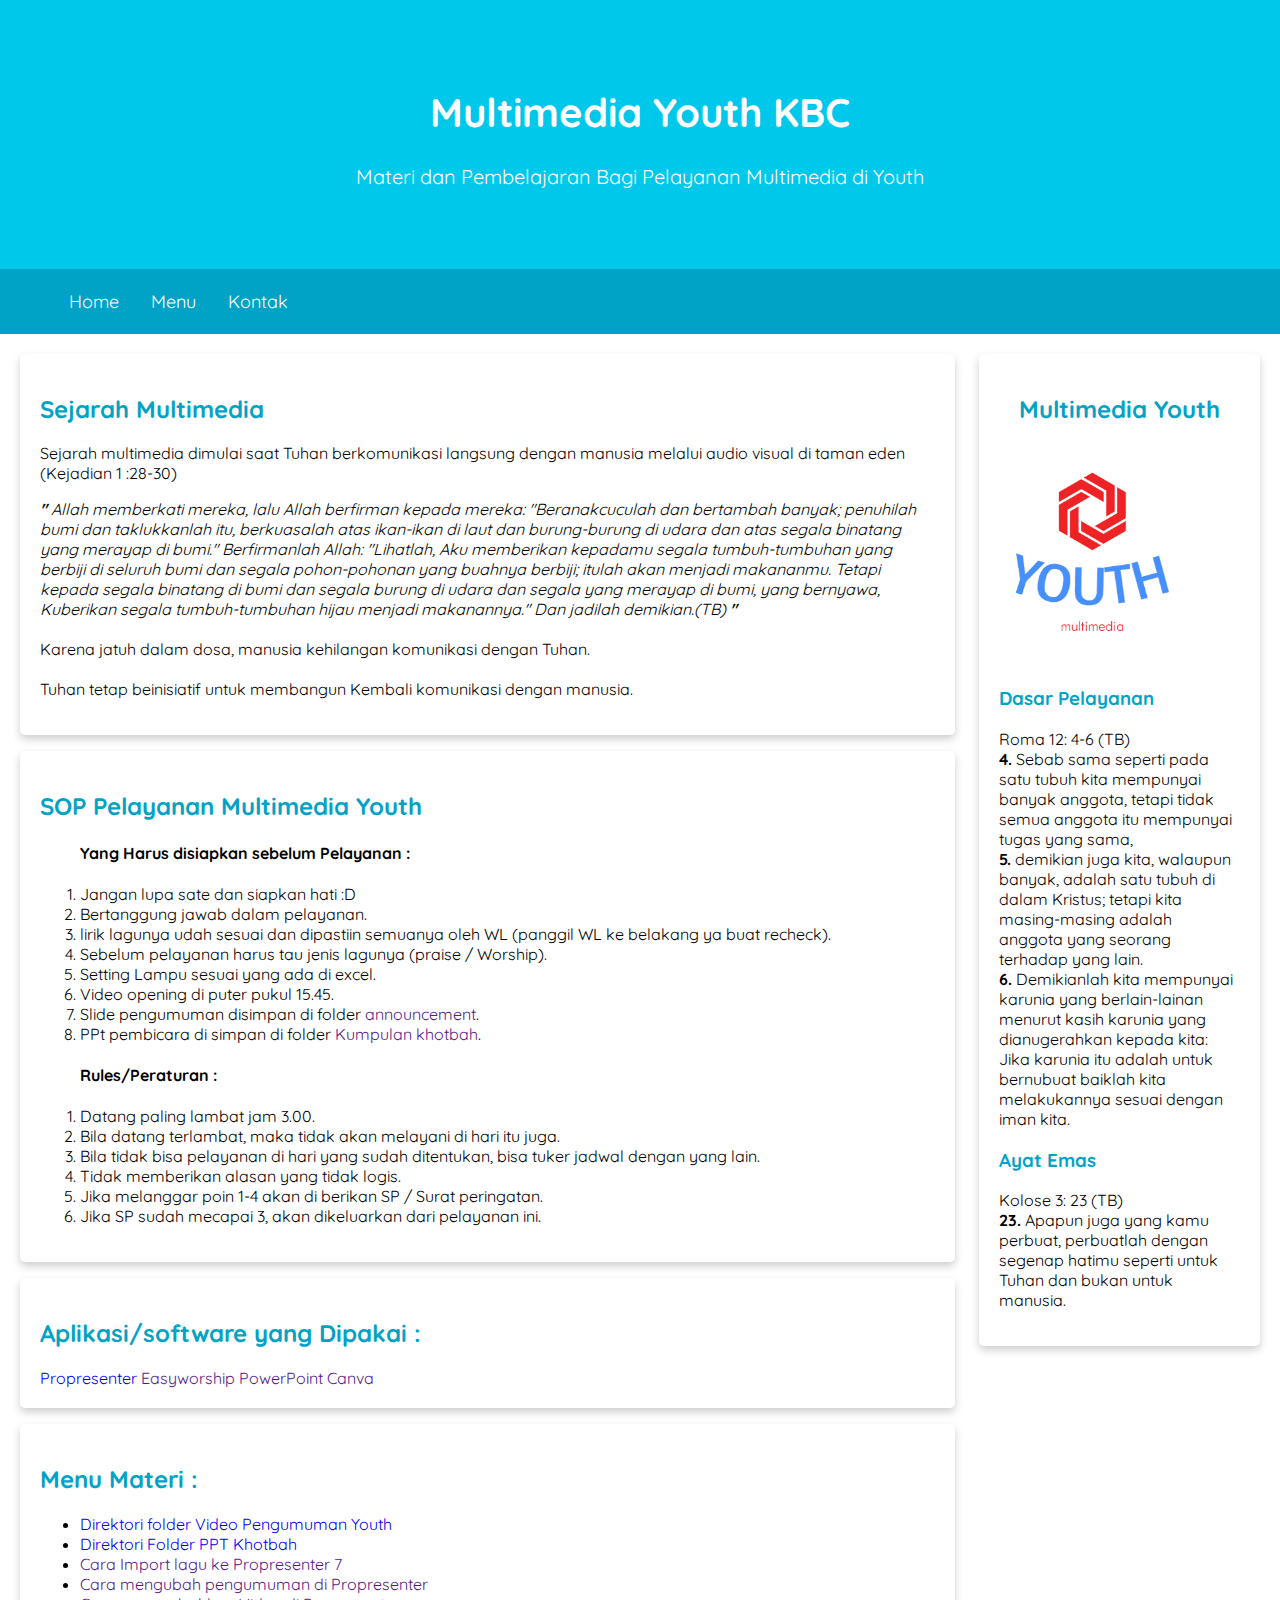
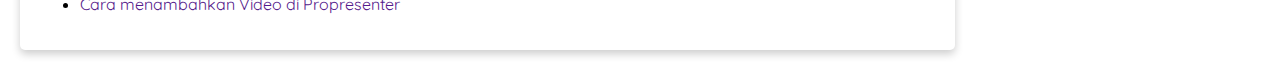
<file: index.html>
<!DOCTYPE html>
<html lang="en">
<head>
    <meta charset="UTF-8">
    <meta name="viewport" content="width=device-width, initial-scale=1.0">
    <title>Multimedia Youth KBC</title>
    <!-- My Style css -->
    <link rel="stylesheet" href="assets/css/style.css">

    <!-- Font Google -->
    <link rel="preconnect" href="https://fonts.googleapis.com">
    <link rel="preconnect" href="https://fonts.gstatic.com" crossorigin>
    <link href="https://fonts.googleapis.com/css2?family=Quicksand:wght@400;700&display=swap" rel="stylesheet">
    <link href="https://cdn.jsdelivr.net/npm/bootstrap@5.3.2/dist/css/bootstrap.min.css" rel="stylesheet" integrity="sha384-T3c6CoIi6uLrA9TneNEoa7RxnatzjcDSCmG1MXxSR1GAsXEV/Dwwykc2MPK8M2HN" crossorigin="anonymous">
</head>
<body>
    <header>
        <div class="jumbotron">
            <h1>Multimedia Youth KBC</h1>
            <p>Materi dan Pembelajaran Bagi Pelayanan Multimedia di Youth</p>
        </div>

        <nav>
            <ul class="mt-3">
                <li><a href="index.html">Home</a></li>
                <li><a href="#">Menu</a></li>
                <li><a href="contact.html">Kontak</a></li>
            </ul>
        </nav>
    </header>

    <main>
        <!-- konten utama -->
        <div id="content">
            <article id="sejarah" class="card">
                <h2>Sejarah Multimedia</h2>
                <div class="row-1">
                    <p>Sejarah multimedia dimulai saat Tuhan berkomunikasi langsung dengan manusia melalui audio visual di taman eden (Kejadian 1 :28-30) <br>
                        <div class="kutipan">
                            Allah memberkati mereka, lalu Allah berfirman kepada mereka: "Beranakcuculah dan bertambah banyak; penuhilah bumi dan taklukkanlah itu, berkuasalah atas ikan-ikan di laut dan burung-burung di udara dan atas segala binatang yang merayap di bumi." Berfirmanlah Allah: "Lihatlah, Aku memberikan kepadamu segala tumbuh-tumbuhan yang berbiji di seluruh bumi dan segala pohon-pohonan yang buahnya berbiji; itulah akan menjadi makananmu. Tetapi kepada segala binatang di bumi dan segala burung di udara dan segala yang merayap di bumi, yang bernyawa, Kuberikan segala tumbuh-tumbuhan hijau menjadi makanannya." Dan jadilah demikian.(TB)
                        </div>                        
                    <br> Karena jatuh dalam dosa, manusia kehilangan komunikasi dengan Tuhan. <br><br> Tuhan tetap beinisiatif untuk membangun Kembali komunikasi dengan manusia. </p>
                </div>
                <div class="row-2">
                    
                </div>
            </article>

            <article id="sop" class="card">
                <h2>SOP Pelayanan Multimedia Youth</h2>
                <ol class="mt-3">
                    <h4>Yang Harus disiapkan sebelum Pelayanan :</h4>
                    <li>Jangan lupa sate dan siapkan hati :D</li>
                    <li>Bertanggung jawab dalam pelayanan.</li>
                    <li>lirik lagunya udah sesuai dan dipastiin semuanya oleh WL (panggil WL ke belakang ya buat recheck).</li>
                    <li>Sebelum pelayanan harus tau jenis lagunya (praise / Worship).</li>
                    <li>Setting Lampu sesuai yang ada di excel.</li>
                    <li>Video opening di puter pukul 15.45.</li>
                    <li>Slide pengumuman disimpan di folder <a href="">announcement</a>.</li>
                    <li>PPt pembicara di simpan di folder <a href="">Kumpulan khotbah</a>.</li>
                </ol>
                <ol class="mt-3">
                    <h4>Rules/Peraturan :</h4>
                    <li>Datang paling lambat jam 3.00.</li>
                    <li>Bila datang terlambat, maka tidak akan melayani di hari itu juga.</li>
                    <li>Bila tidak bisa pelayanan di hari yang sudah ditentukan, bisa tuker jadwal dengan yang lain.</li>
                    <li>Tidak memberikan alasan yang tidak logis.</li>
                    <li>Jika melanggar poin 1-4 akan di berikan SP / Surat peringatan.</li>
                    <li>Jika SP sudah mecapai 3, akan dikeluarkan dari pelayanan ini.</li>
                </ol>
            </article>

            <article id="software" class="card">
                <div class="list-group">
                    <h2>Aplikasi/software yang Dipakai :</h2>
                    <a href="software/propresenter.html" class="list-group-item list-group-item-action">Propresenter</a>
                    <a href="" class="list-group-item list-group-item-action">Easyworship</a>
                    <a href="" class="list-group-item list-group-item-action">PowerPoint</a>
                    <a href="" class="list-group-item list-group-item-action">Canva</a>
                </div>
            </article>

            <article id="menu" class="card">
                <h2>Menu Materi :</h2>
                <ul>
                    <li><a href="page/directori.html">Direktori folder Video Pengumuman Youth</a></li>
                    <li><a href="page/PPTKhotbah.html">Direktori Folder PPT Khotbah</a></li>
                    <li><a href="">Cara Import lagu ke Propresenter 7</a></li>
                    <li><a href="">Cara mengubah pengumuman di Propresenter</a></li>
                    <li><a href="">Cara menambahkan Video di Propresenter</a></li>
                </ul>
            </article>
        </div>

        <!-- Konten samping -->
        <aside>
            <article class="Profile card">
                <header>
                    <h2 style="text-align: center;">Multimedia Youth</h2>
                    <img src="assets/image/Logo.png" alt="" style="margin: 0 auto;">
                    <h3>Dasar Pelayanan</h3>
                    <p>Roma 12: 4-6 (TB) <br>
                    <b>4. </b>Sebab sama seperti pada satu tubuh kita mempunyai banyak anggota, tetapi tidak semua anggota itu mempunyai tugas yang sama,<br> <b>5. </b>demikian juga kita, walaupun banyak, adalah satu tubuh di dalam Kristus; tetapi kita masing-masing adalah anggota yang seorang terhadap yang lain. <br> <b>6. </b>Demikianlah kita mempunyai karunia yang berlain-lainan menurut kasih karunia yang dianugerahkan kepada kita: Jika karunia itu adalah untuk bernubuat baiklah kita melakukannya sesuai dengan iman kita.</p>
                </header>
                
                <h3>Ayat Emas</h3>
                <p>Kolose 3: 23 (TB) <br>
                <b>23. </b>Apapun juga yang kamu perbuat, perbuatlah dengan segenap hatimu seperti untuk Tuhan dan bukan untuk manusia.</p>
            </article>
        </aside>
    </main>

    <footer>

    </footer>
    <script src="https://cdn.jsdelivr.net/npm/bootstrap@5.3.2/dist/js/bootstrap.bundle.min.js" integrity="sha384-C6RzsynM9kWDrMNeT87bh95OGNyZPhcTNXj1NW7RuBCsyN/o0jlpcV8Qyq46cDfL" crossorigin="anonymous"></script>
</body>
</html>
</file>
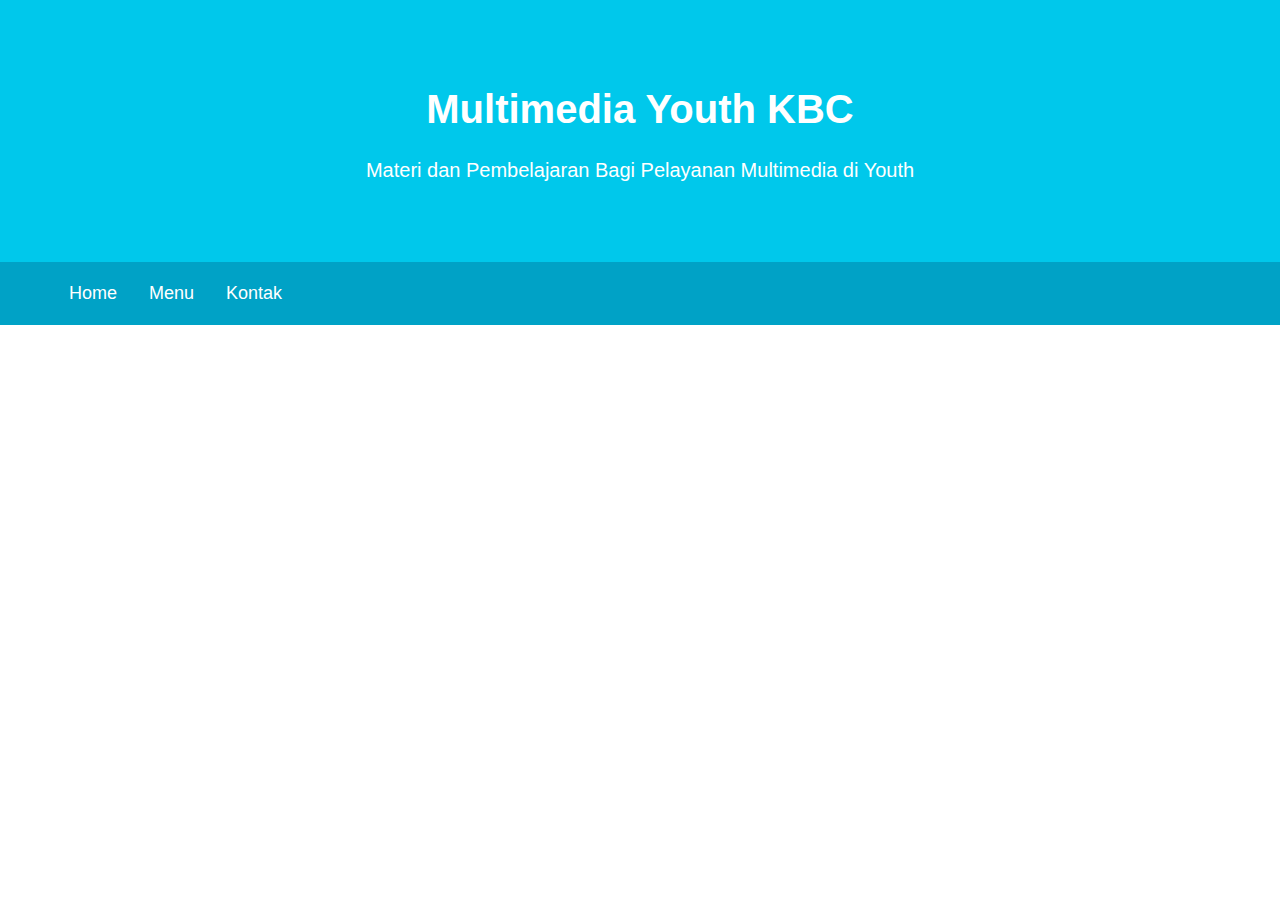
<file: contact.html>
<!DOCTYPE html>
<html lang="en">
<head>
    <meta charset="UTF-8">
    <meta name="viewport" content="width=device-width, initial-scale=1.0">
    <title>Kontak - multimedia Youth</title>
    <link rel="stylesheet" href="assets/css/style.css">
    <link href="https://cdn.jsdelivr.net/npm/bootstrap@5.3.2/dist/css/bootstrap.min.css" rel="stylesheet" integrity="sha384-T3c6CoIi6uLrA9TneNEoa7RxnatzjcDSCmG1MXxSR1GAsXEV/Dwwykc2MPK8M2HN" crossorigin="anonymous">
</head>
<body>
    <header>
        <div class="jumbotron">
            <h1>Multimedia Youth KBC</h1>
            <p>Materi dan Pembelajaran Bagi Pelayanan Multimedia di Youth</p>
        </div>

        <nav>
            <ul class="mt-3">
                <li><a href="index.html">Home</a></li>
                <li><a href="#">Menu</a></li>
                <li><a href="contact.html">Kontak</a></li>
            </ul>
        </nav>
    </header>

    <main>

    </main>
    <script src="https://cdn.jsdelivr.net/npm/bootstrap@5.3.2/dist/js/bootstrap.bundle.min.js" integrity="sha384-C6RzsynM9kWDrMNeT87bh95OGNyZPhcTNXj1NW7RuBCsyN/o0jlpcV8Qyq46cDfL" crossorigin="anonymous"></script>
</body>
</html>
</file>
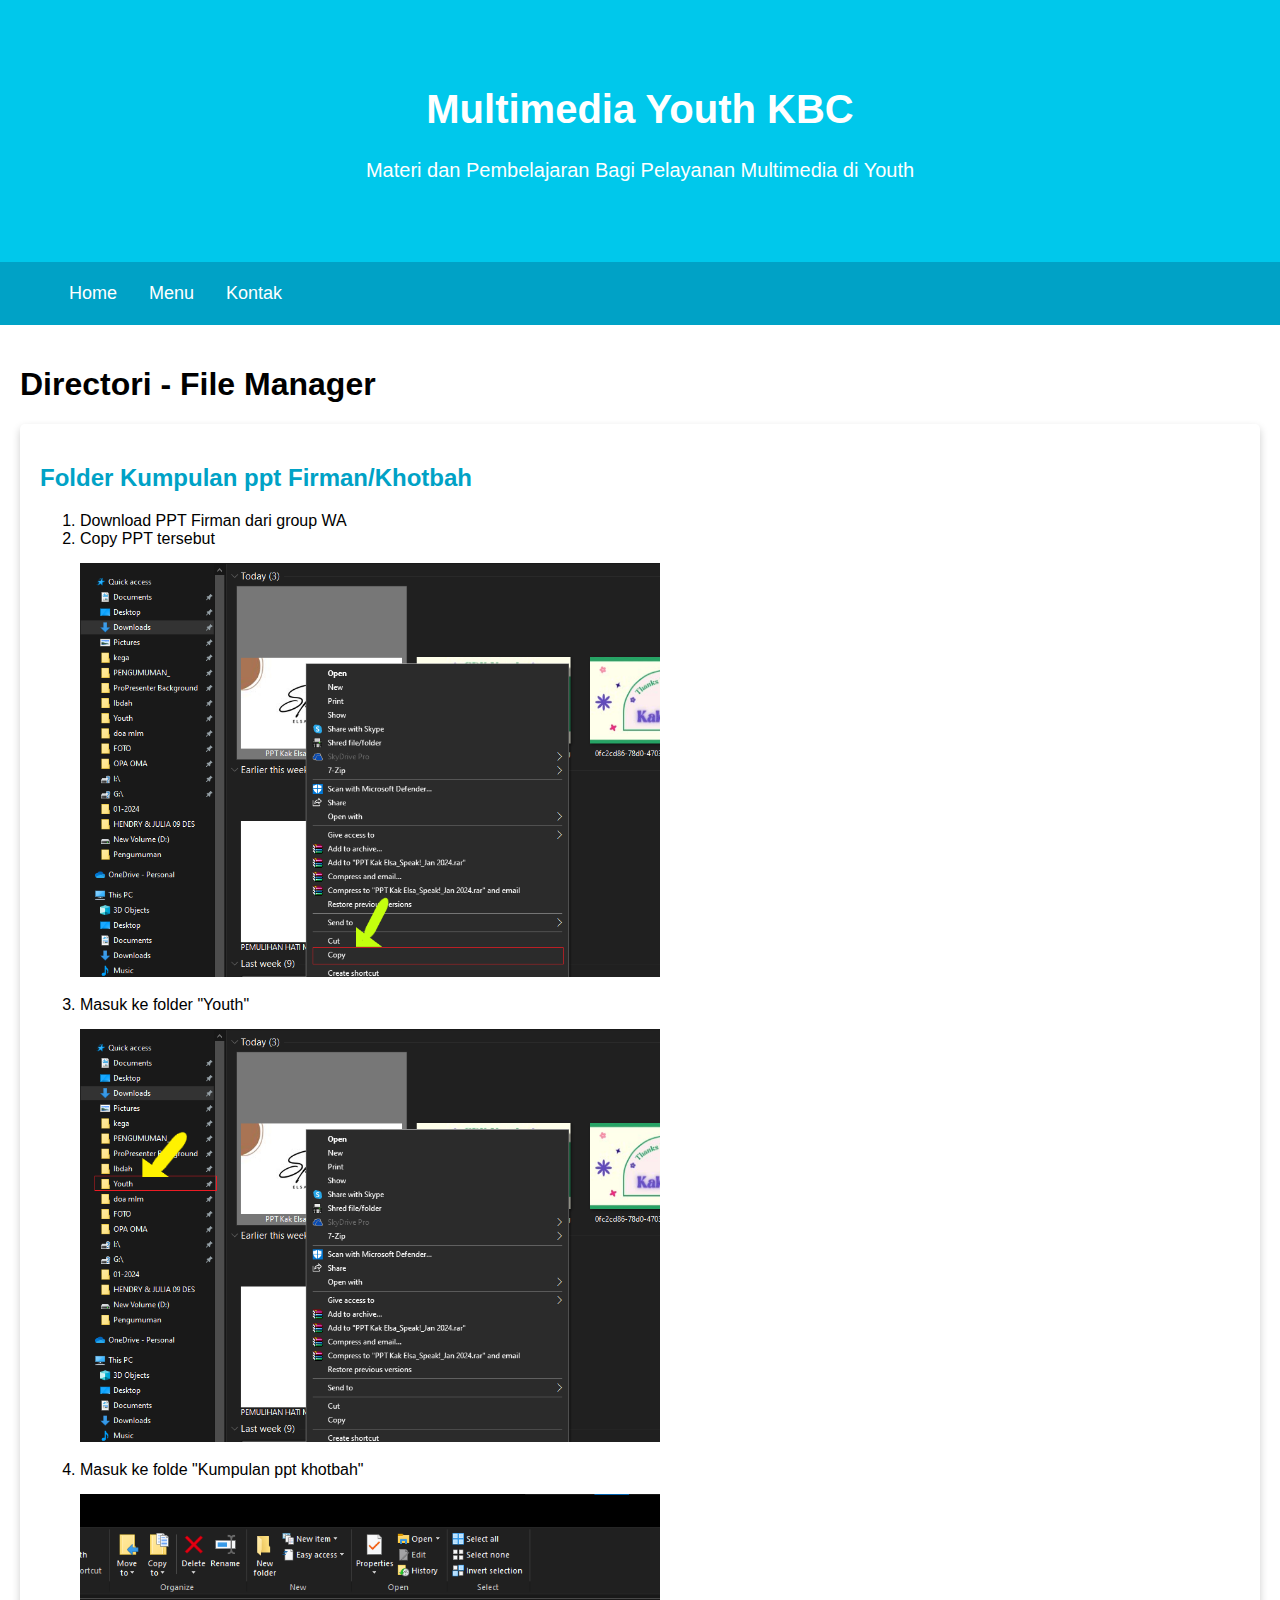
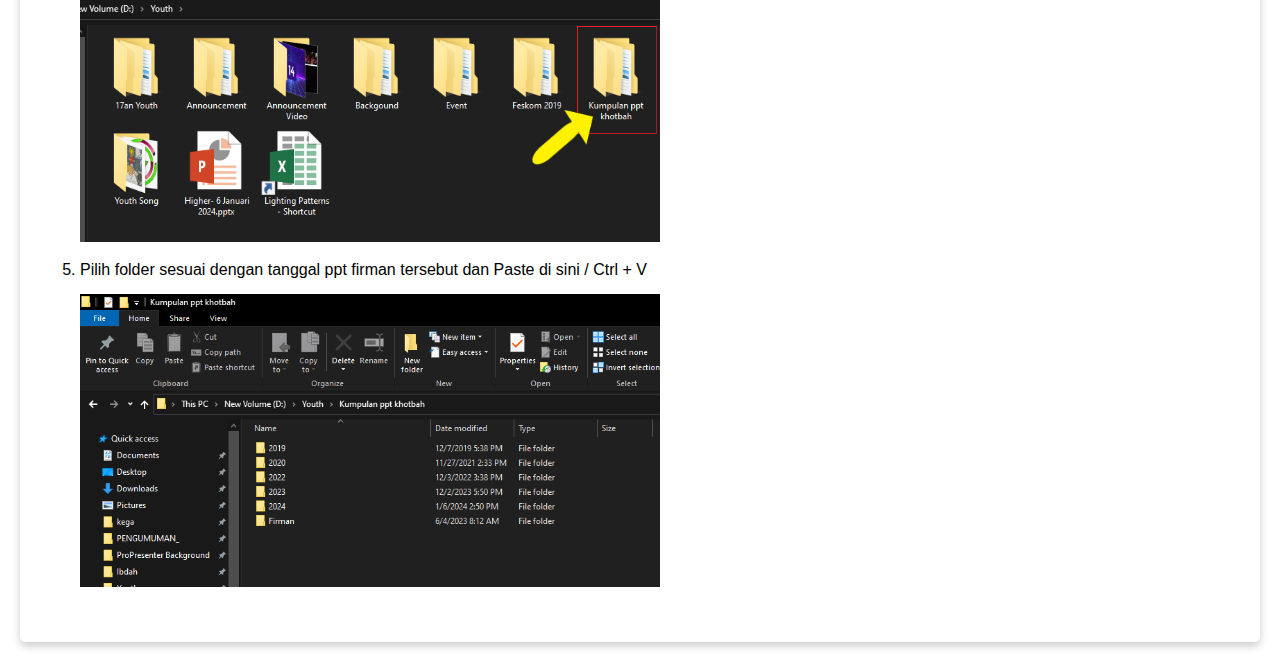
<file: page/convertYouth.html>
<!DOCTYPE html>
<html lang="en">
<head>
    <meta charset="UTF-8">
    <meta name="viewport" content="width=device-width, initial-scale=1.0">
    <title>Kontak - multimedia Youth</title>
    <link rel="stylesheet" href="../assets/css/style-page.css">
    <link href="https://cdn.jsdelivr.net/npm/bootstrap@5.3.2/dist/css/bootstrap.min.css" rel="stylesheet" integrity="sha384-T3c6CoIi6uLrA9TneNEoa7RxnatzjcDSCmG1MXxSR1GAsXEV/Dwwykc2MPK8M2HN" crossorigin="anonymous">
</head>
<body>
    <header>
        <div class="jumbotron">
            <h1>Multimedia Youth KBC</h1>
            <p>Materi dan Pembelajaran Bagi Pelayanan Multimedia di Youth</p>
        </div>

        <nav>
            <ul class="mt-3">
                <li><a href="../index.html">Home</a></li>
                <li><a href="#">Menu</a></li>
                <li><a href="../contact.html">Kontak</a></li>
            </ul>
        </nav>
    </header>

    <main>
        <div class="content">
            <h1>Directori - File Manager</h1>
            <article id="" class="card">
                <h2>Folder Kumpulan ppt Firman/Khotbah</h2>
                <ol>
                    <li>Download PPT Firman dari group WA</li>
                    <li>
                        Copy PPT tersebut <br>
                        <img src="../assets/image/ConvertYouth/01.png" alt="">
                    </li>
                    <li>
                        Masuk ke folder <span class="text-white bg-dark"> "Youth" </span> <br>
                        <img src="../assets/image/ConvertYouth/02.png" alt="">
                    </li>
                    <li>
                        Masuk ke folde  <span class="text-white bg-dark">"Kumpulan ppt khotbah"</span><br>
                        <img src="../assets/image/ConvertYouth/03.png" alt="">
                    </li>
                    <li>
                        Pilih folder sesuai dengan tanggal ppt firman tersebut dan Paste di sini / <span class="text-white bg-dark">Ctrl + V</span><br>
                        <img src="../assets/image/ConvertYouth/04.png" alt="">
                    </li>
                </ol>
            </article>
        </div>
    </main>
    <script src="https://cdn.jsdelivr.net/npm/bootstrap@5.3.2/dist/js/bootstrap.bundle.min.js" integrity="sha384-C6RzsynM9kWDrMNeT87bh95OGNyZPhcTNXj1NW7RuBCsyN/o0jlpcV8Qyq46cDfL" crossorigin="anonymous"></script>
</body>
</html>
</file>
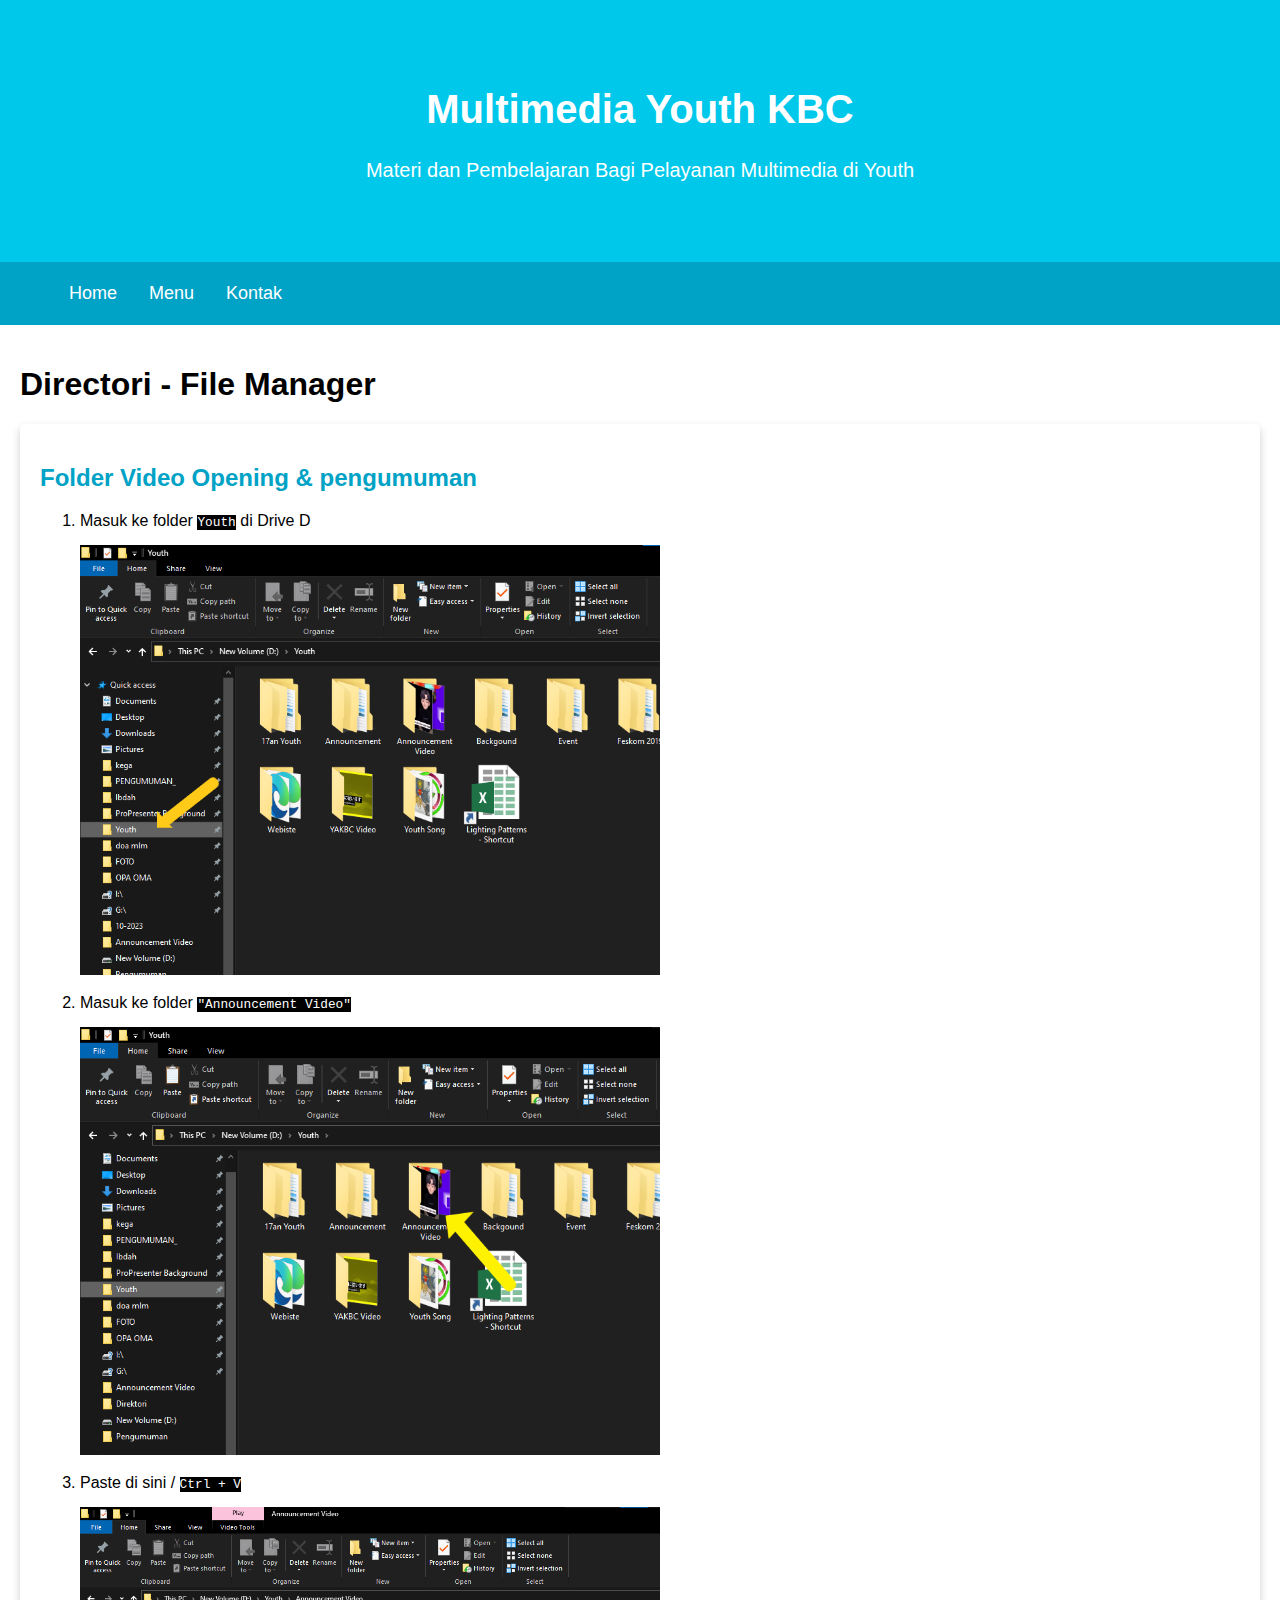
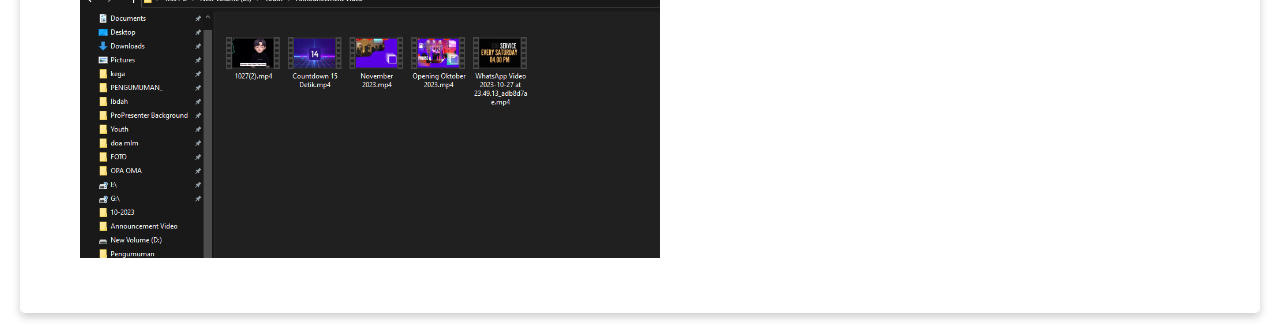
<file: page/directori.html>
<!DOCTYPE html>
<html lang="en">
<head>
    <meta charset="UTF-8">
    <meta name="viewport" content="width=device-width, initial-scale=1.0">
    <title>Kontak - multimedia Youth</title>
    <link rel="stylesheet" href="../assets/css/style-page.css">
</head>
<body>
    <header>
        <div class="jumbotron">
            <h1>Multimedia Youth KBC</h1>
            <p>Materi dan Pembelajaran Bagi Pelayanan Multimedia di Youth</p>
        </div>

        <nav>
            <ul>
                <li><a href="../index.html">Home</a></li>
                <li><a href="#">Menu</a></li>
                <li><a href="../contact.html">Kontak</a></li>
            </ul>
        </nav>
    </header>

    <main>
        <div class="content">
            <h1>Directori - File Manager</h1>
            <article id="" class="card">
                <h2>Folder Video Opening & pengumuman</h2>
                <ol>
                    <li>
                        Masuk ke folder <code>Youth</code> di Drive D <br>
                        <img src="../assets/image/Direktori/Youth-1.png" alt="">
                    </li>
                    <li>
                        Masuk ke folder <code> "Announcement Video" </code> <br>
                        <img src="../assets/image/Direktori/Youth-2.png" alt="">
                    </li>
                    <li>
                        Paste di sini / <code>Ctrl + V</code><br>
                        <img src="../assets/image/Direktori/Youth-3.png" alt="">
                    </li>
                </ol>
            </article>
        </div>
    </main>
</body>
</html>
</file>
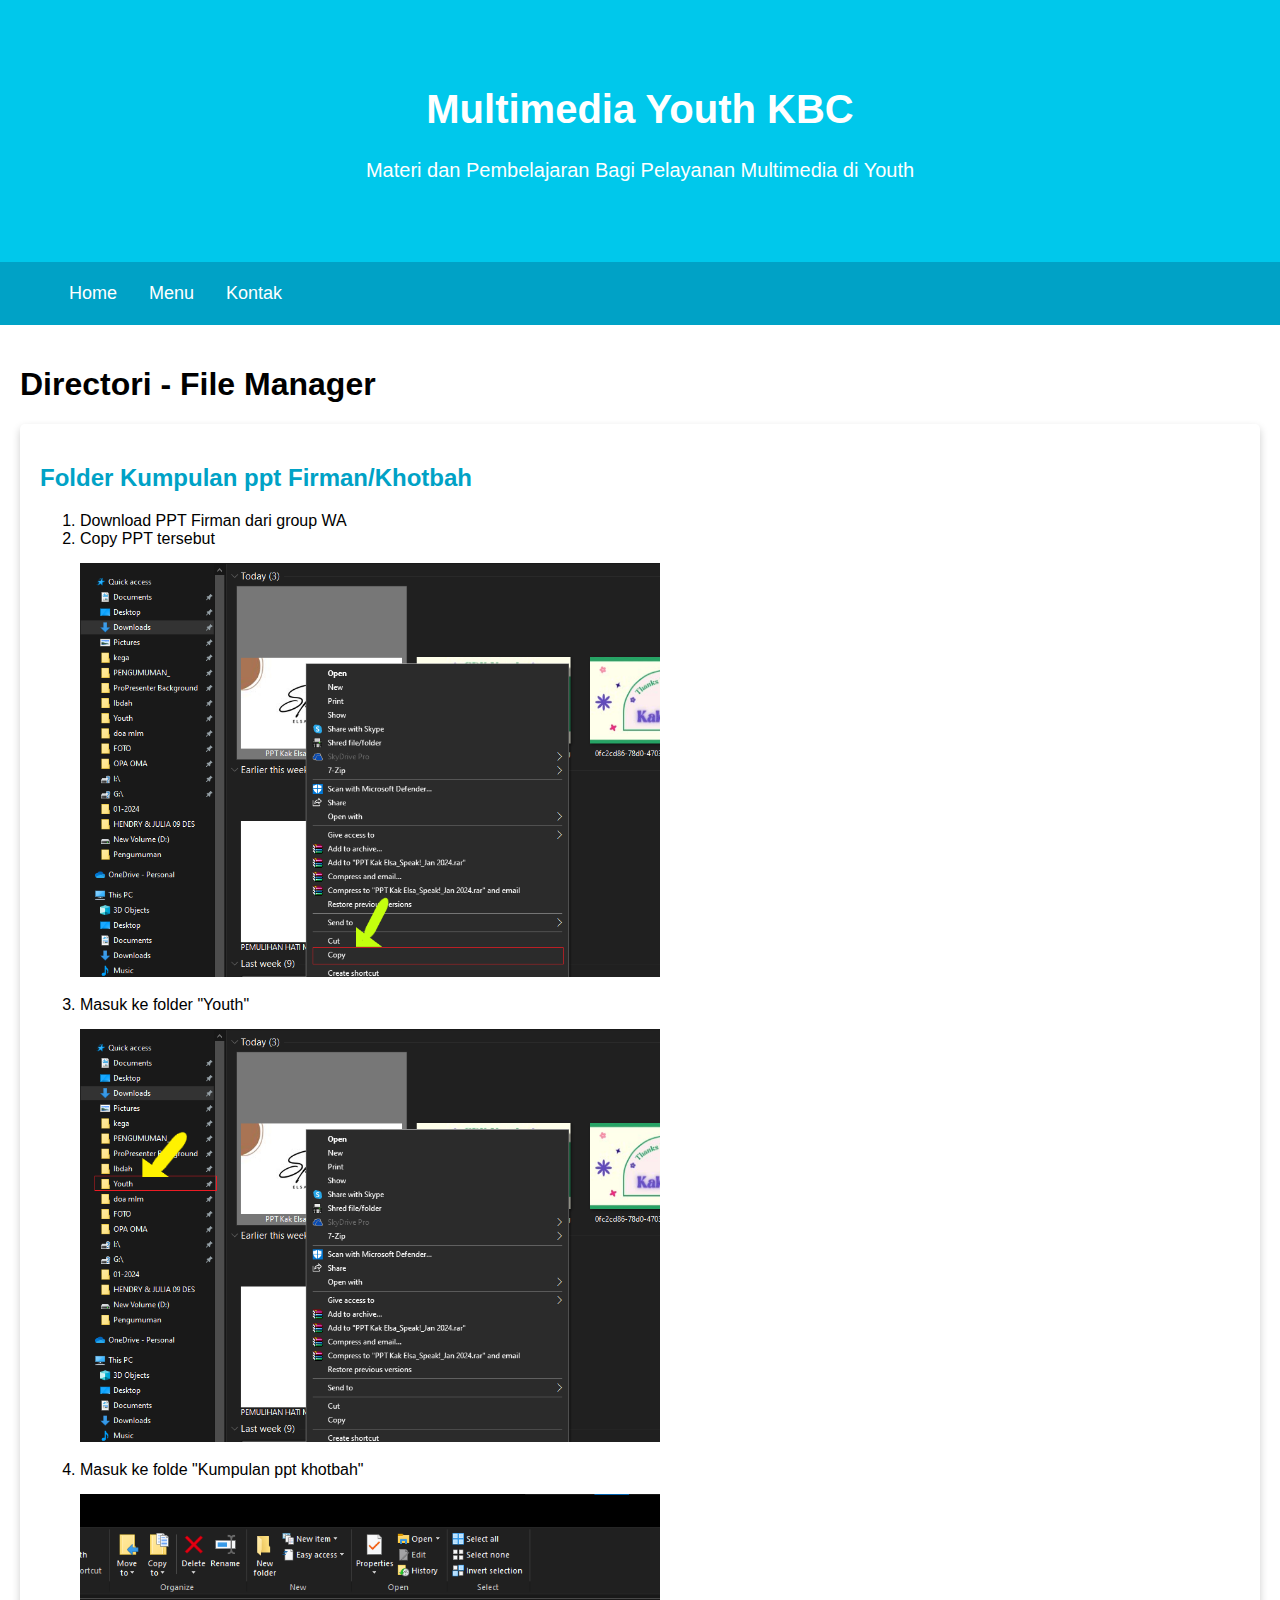
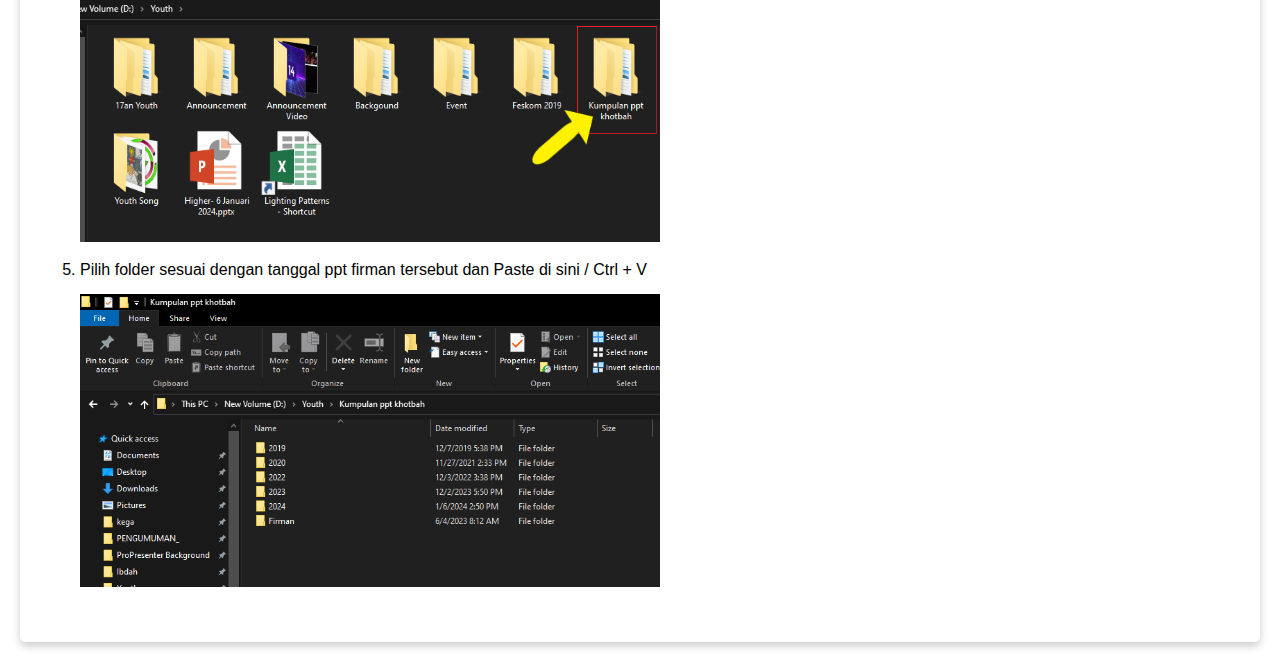
<file: page/PPTKhotbah.html>
<!DOCTYPE html>
<html lang="en">
<head>
    <meta charset="UTF-8">
    <meta name="viewport" content="width=device-width, initial-scale=1.0">
    <title>Kontak - multimedia Youth</title>
    <link rel="stylesheet" href="../assets/css/style-page.css">
    <link href="https://cdn.jsdelivr.net/npm/bootstrap@5.3.2/dist/css/bootstrap.min.css" rel="stylesheet" integrity="sha384-T3c6CoIi6uLrA9TneNEoa7RxnatzjcDSCmG1MXxSR1GAsXEV/Dwwykc2MPK8M2HN" crossorigin="anonymous">
</head>
<body>
    <header>
        <div class="jumbotron">
            <h1>Multimedia Youth KBC</h1>
            <p>Materi dan Pembelajaran Bagi Pelayanan Multimedia di Youth</p>
        </div>

        <nav>
            <ul class="mt-3">
                <li><a href="../index.html">Home</a></li>
                <li><a href="#">Menu</a></li>
                <li><a href="../contact.html">Kontak</a></li>
            </ul>
        </nav>
    </header>

    <main>
        <div class="content">
            <h1>Directori - File Manager</h1>
            <article id="" class="card">
                <h2>Folder Kumpulan ppt Firman/Khotbah</h2>
                <ol>
                    <li>Download PPT Firman dari group WA</li>
                    <li>
                        Copy PPT tersebut <br>
                        <img src="../assets/image/PPTKhotbah/01.png" alt="">
                    </li>
                    <li>
                        Masuk ke folder <span class="text-white bg-dark"> "Youth" </span> <br>
                        <img src="../assets/image/PPTKhotbah/02.png" alt="">
                    </li>
                    <li>
                        Masuk ke folde  <span class="text-white bg-dark">"Kumpulan ppt khotbah"</span><br>
                        <img src="../assets/image/PPTKhotbah/03.png" alt="">
                    </li>
                    <li>
                        Pilih folder sesuai dengan tanggal ppt firman tersebut dan Paste di sini / <span class="text-white bg-dark">Ctrl + V</span><br>
                        <img src="../assets/image/PPTKhotbah/04.png" alt="">
                    </li>
                </ol>
            </article>
        </div>
    </main>
    <script src="https://cdn.jsdelivr.net/npm/bootstrap@5.3.2/dist/js/bootstrap.bundle.min.js" integrity="sha384-C6RzsynM9kWDrMNeT87bh95OGNyZPhcTNXj1NW7RuBCsyN/o0jlpcV8Qyq46cDfL" crossorigin="anonymous"></script>
</body>
</html>
</file>
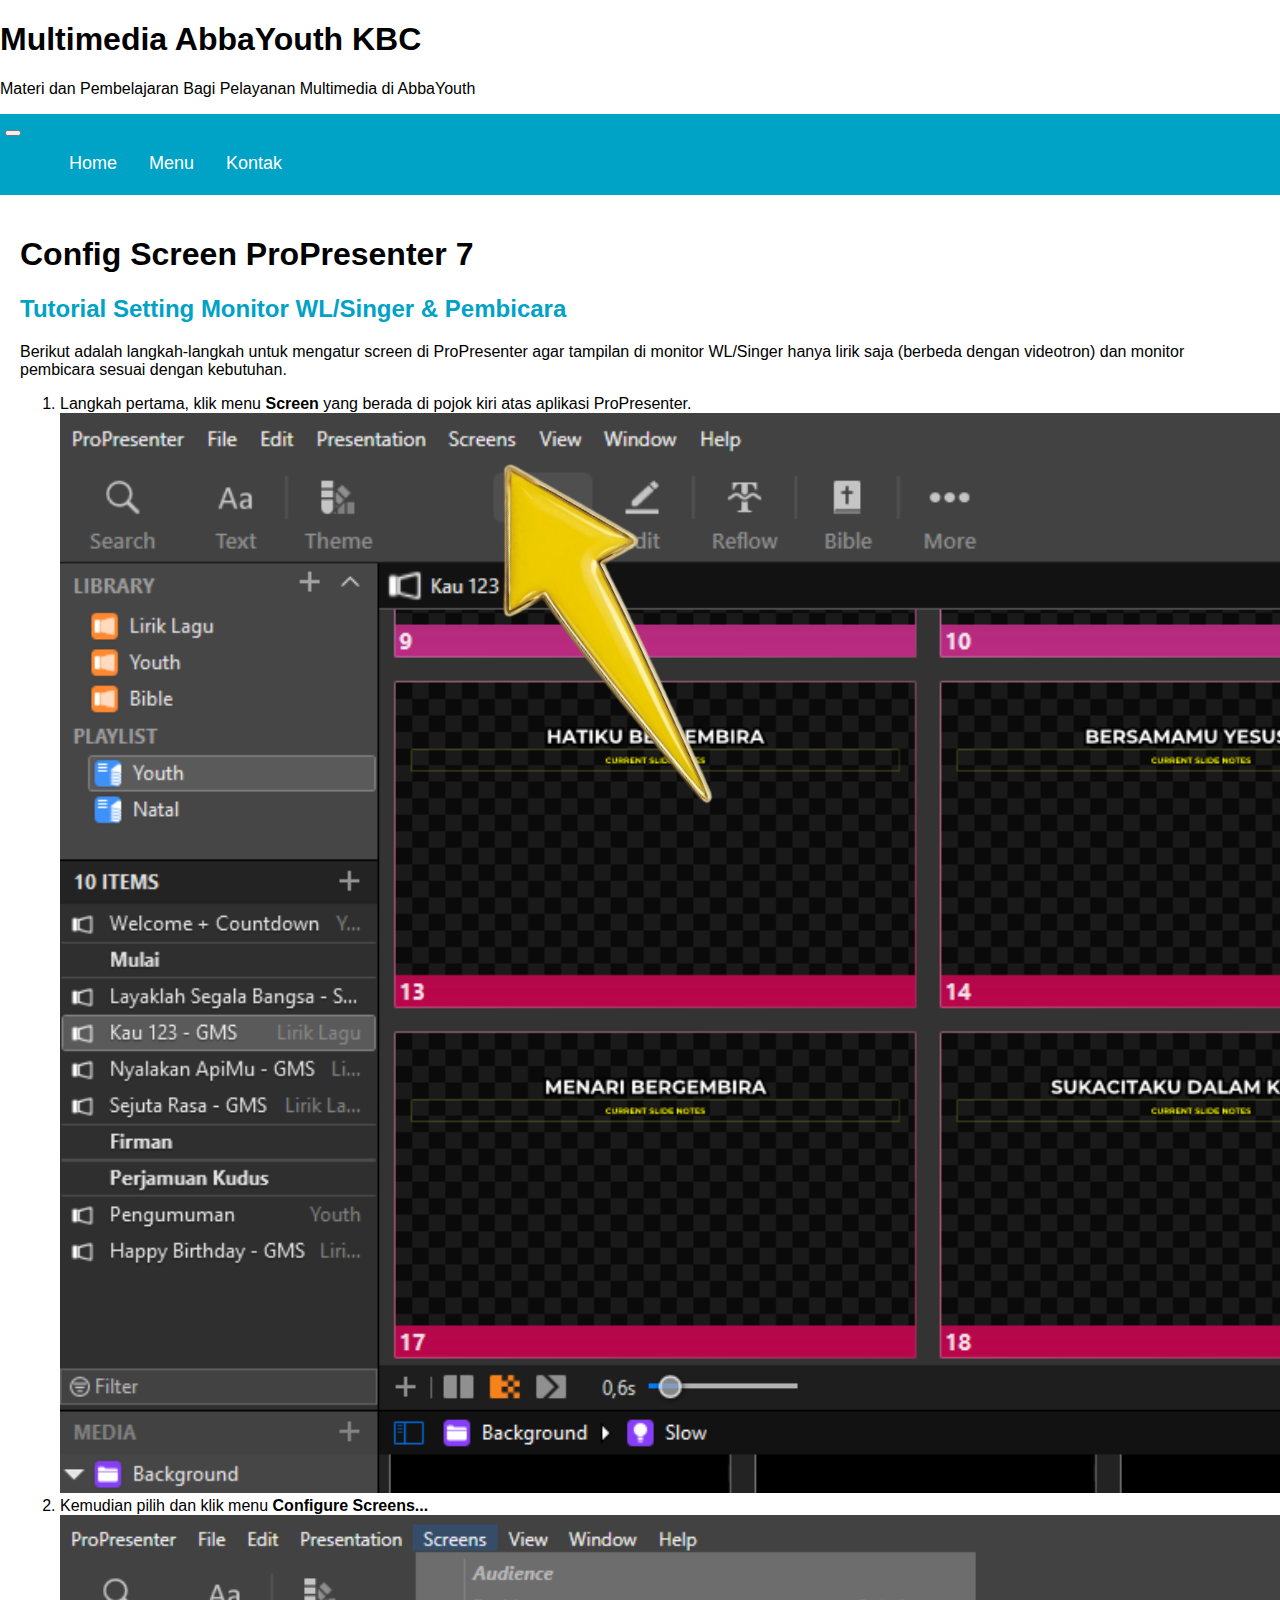
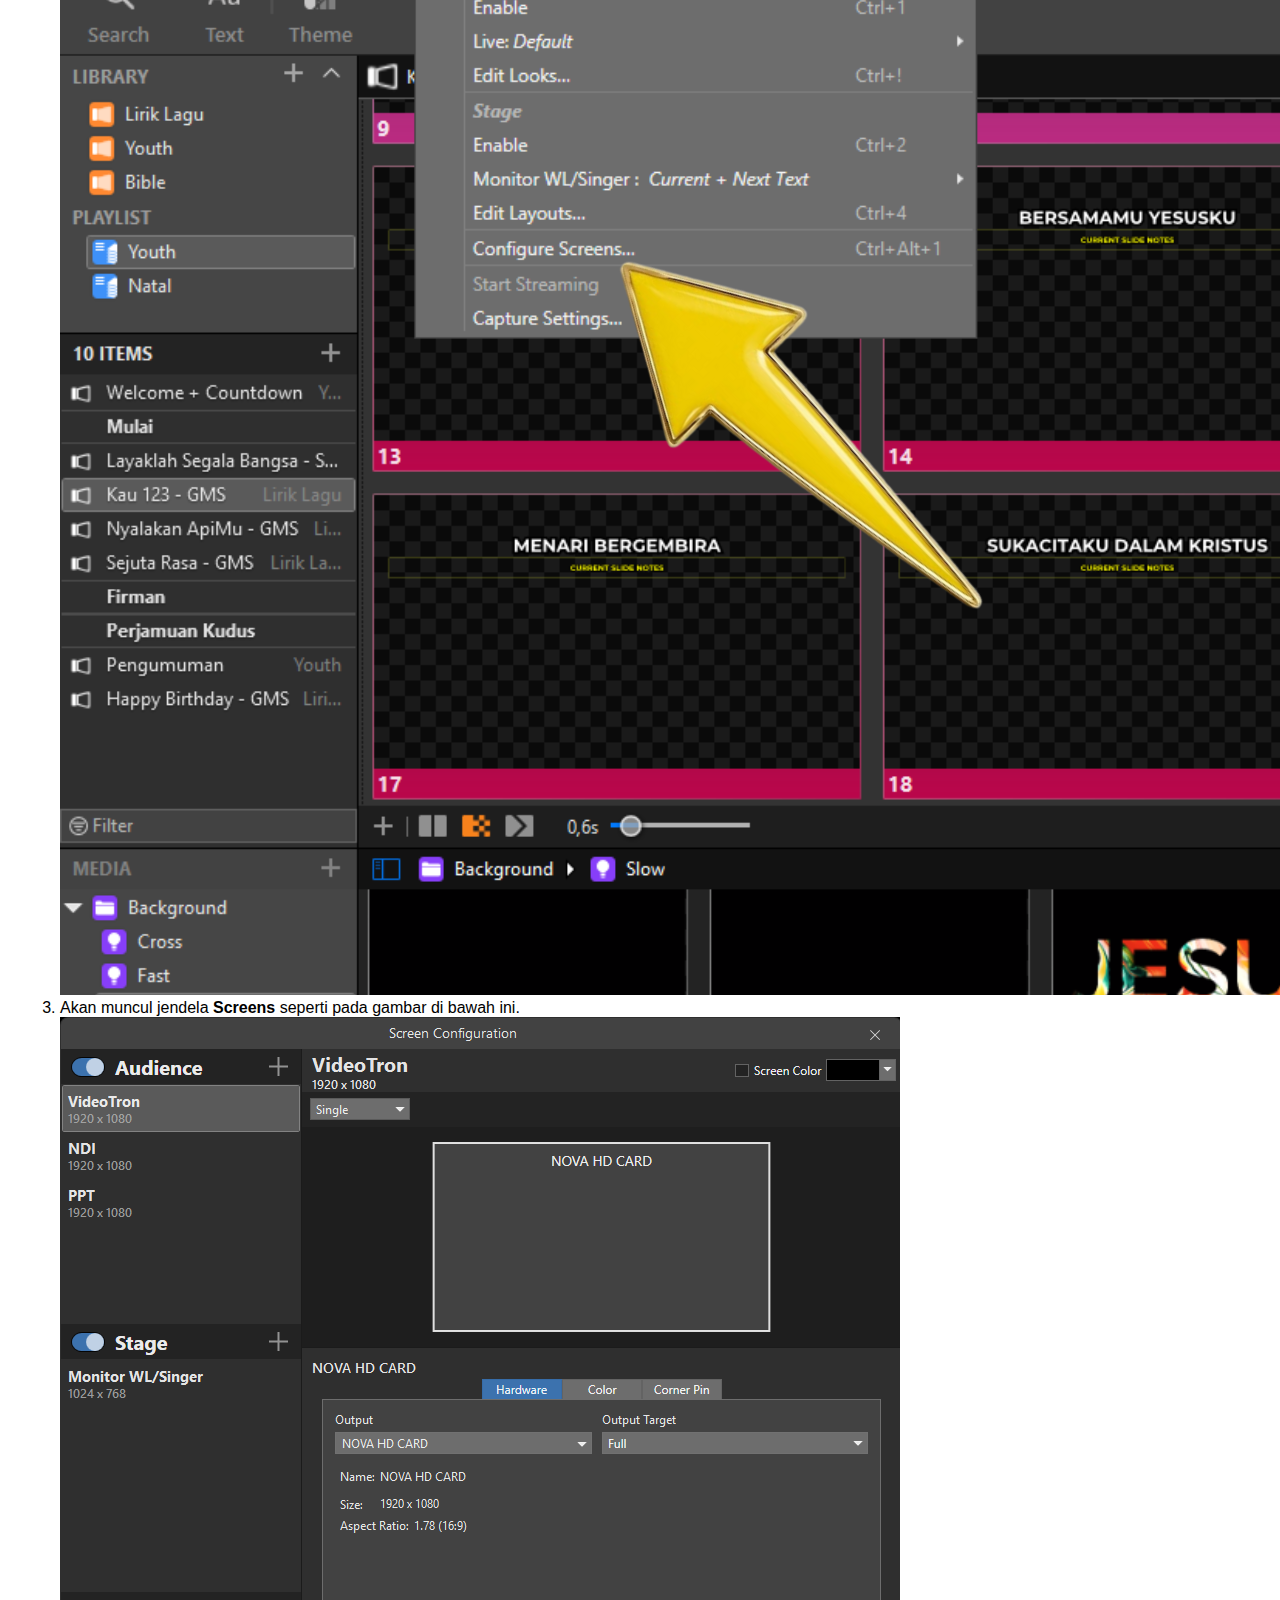
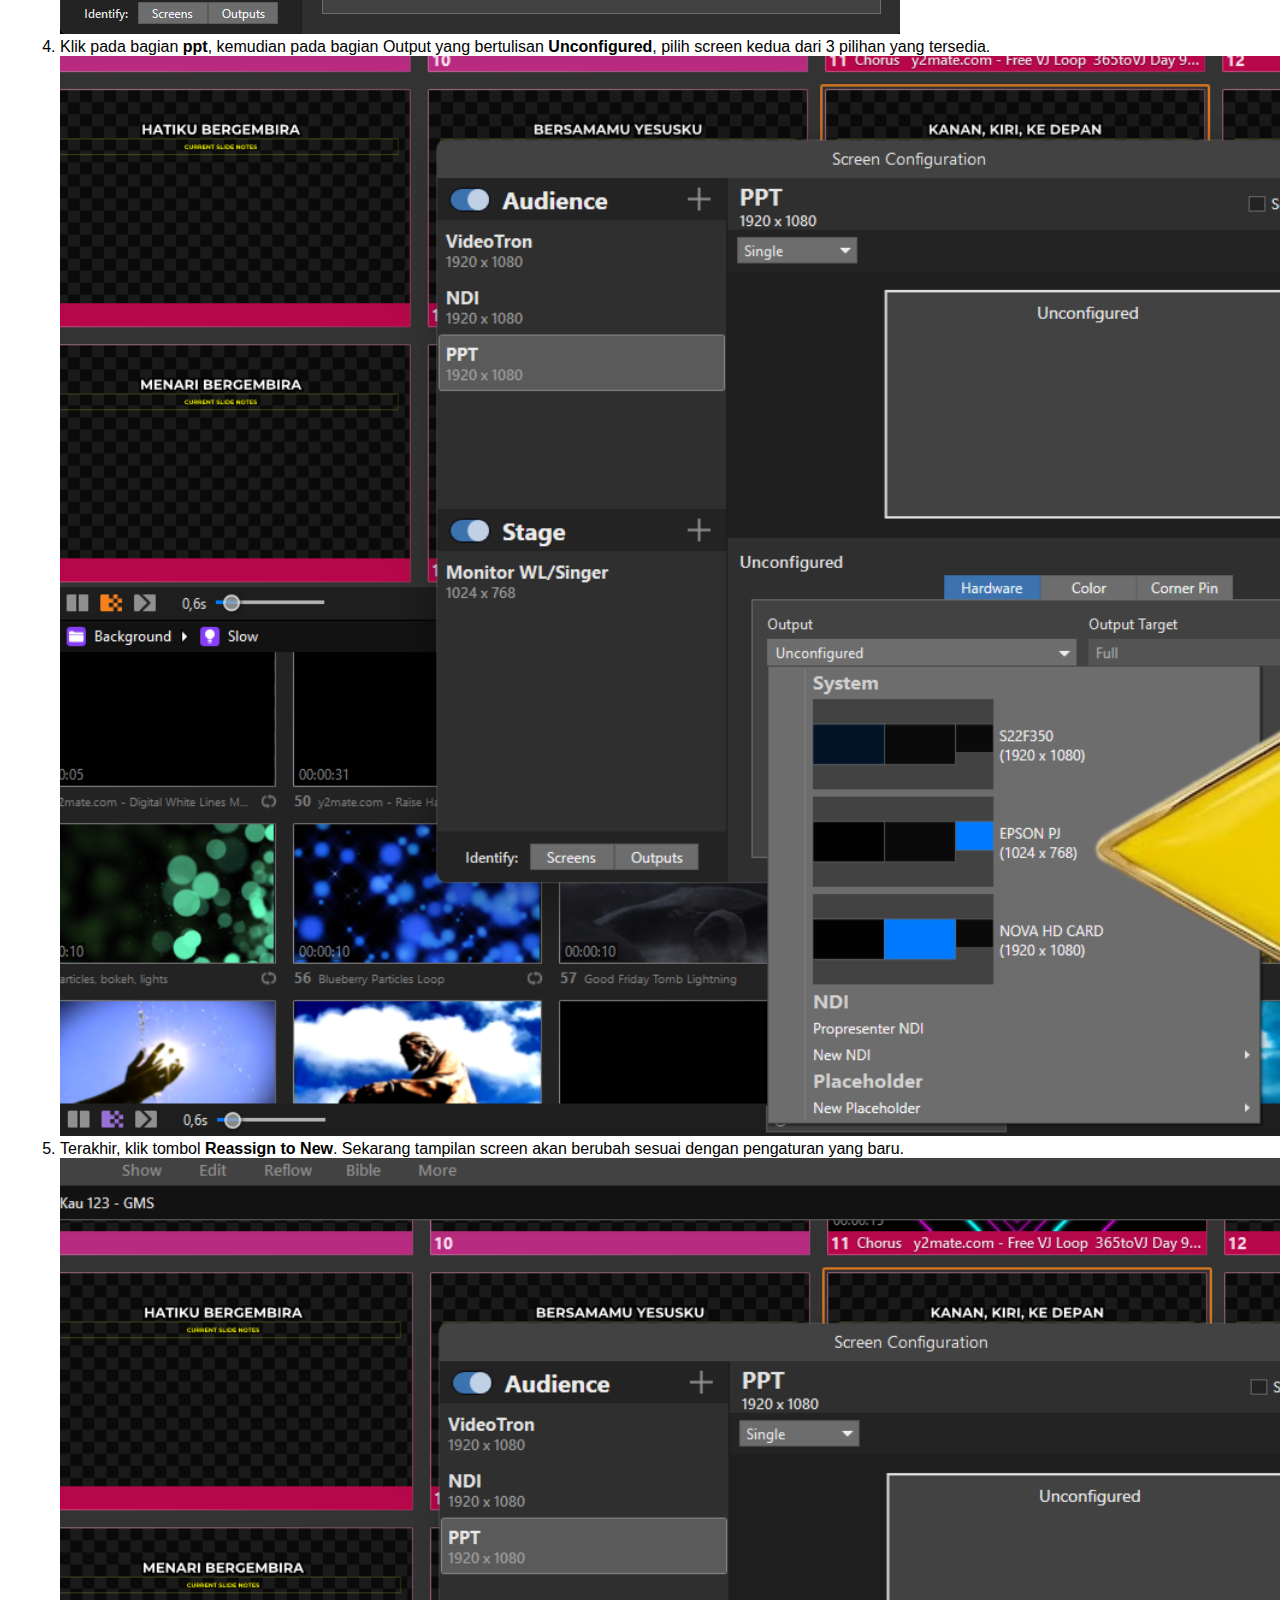
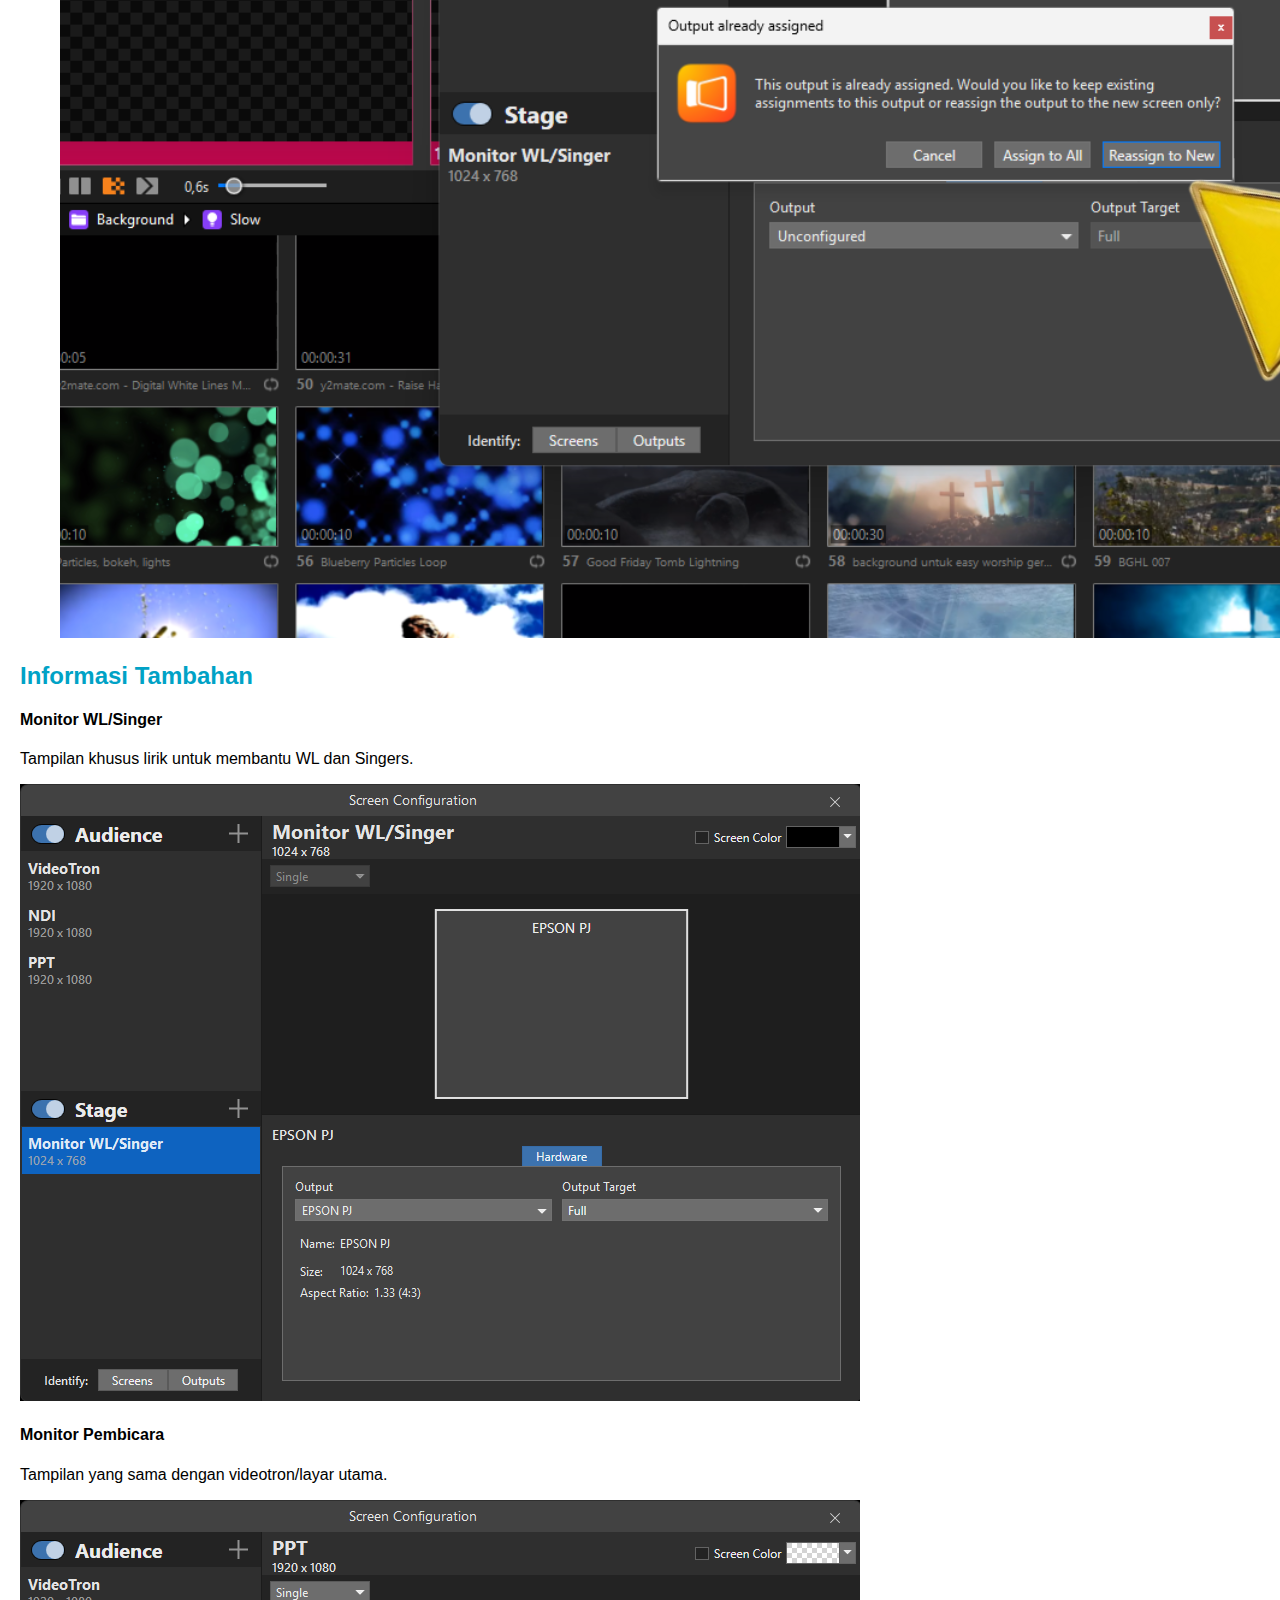
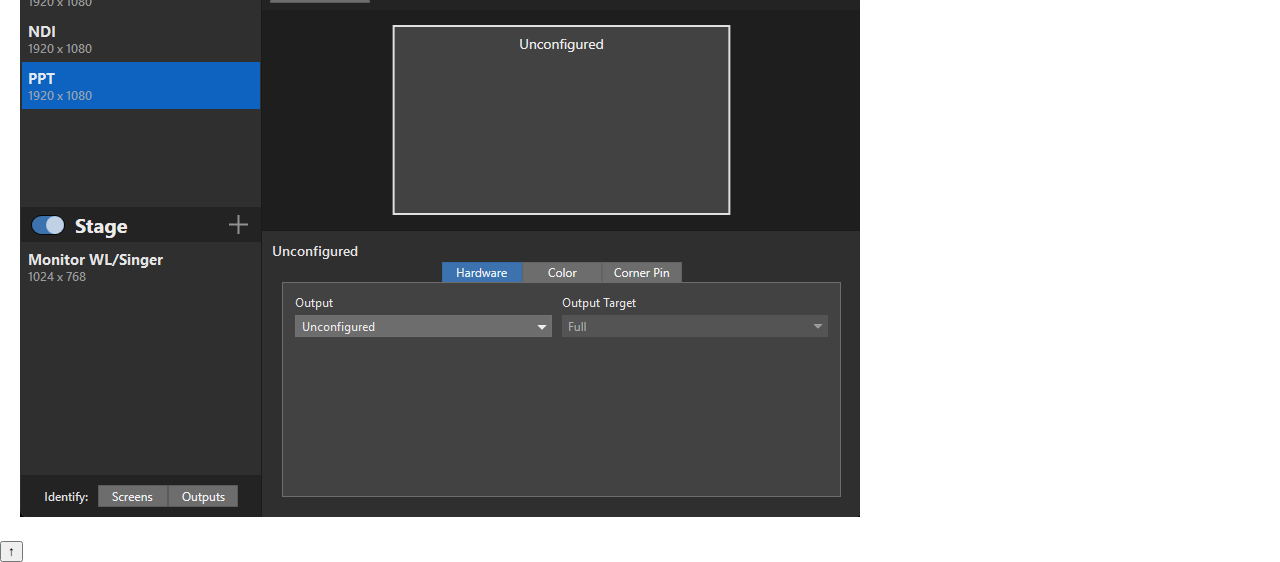
<file: software/page/configPropresenter.html>
<!DOCTYPE html>
<html lang="en">

<head>
    <meta charset="UTF-8">
    <meta name="viewport" content="width=device-width, initial-scale=1.0">
    <title>Config ProPresenter 7 - multimedia Youth</title>
    <link rel="icon" href="favicon.ico" type="image/x-icon">
    <link rel="icon" href="../../assets/image/Logo.svg" type="image/svg+xml">
    <link rel="stylesheet" href="../../assets/css/style-page.css">
    <link href="https://cdn.jsdelivr.net/npm/bootstrap@5.3.2/dist/css/bootstrap.min.css" rel="stylesheet"
        integrity="sha384-T3c6CoIi6uLrA9TneNEoa7RxnatzjcDSCmG1MXxSR1GAsXEV/Dwwykc2MPK8M2HN" crossorigin="anonymous">
</head>

<body>
    <div class="container-fluid">
        <header>
            <div class="hero-section">
                <div class="hero-content">
                    <h1 class="hero-title">Multimedia AbbaYouth KBC</h1>
                    <p class="hero-subtitle">Materi dan Pembelajaran Bagi Pelayanan Multimedia di AbbaYouth</p>
                </div>
            </div>

            <nav class="navbar navbar-expand-lg navbar-custom">
                <div class="container">
                    <button class="navbar-toggler" type="button" data-bs-toggle="collapse" data-bs-target="#navbarNav">
                        <span class="navbar-toggler-icon"></span>
                    </button>
                    <div class="collapse navbar-collapse justify-content-center" id="navbarNav">
                        <ul class="navbar-nav">
                            <li class="nav-item">
                                <a class="nav-link" href="../../index.html">Home</a>
                            </li>
                            <li class="nav-item">
                                <a class="nav-link" href="../../index.html#menu">Menu</a>
                            </li>
                            <li class="nav-item">
                                <a class="nav-link" href="../../contact.html">Kontak</a>
                            </li>
                        </ul>
                    </div>
                </div>
            </nav>
        </header>

        <main class="main-content">
            <div class="container">
                <h1 class="page-title fade-in">Config Screen ProPresenter 7</h1>

                <div class="instruction-card fade-in">
                    <h2 class="card-title">Tutorial Setting Monitor WL/Singer & Pembicara</h2>
                    <p class="content-text text-center mb-4">
                        Berikut adalah langkah-langkah untuk mengatur screen di ProPresenter agar tampilan di monitor
                        WL/Singer hanya lirik saja (berbeda dengan videotron) dan monitor pembicara sesuai dengan
                        kebutuhan.
                    </p>

                    <ol class="step-list">
                        <li>
                            <div class="step-content">
                                Langkah pertama, klik menu <strong>Screen</strong> yang berada di pojok kiri atas
                                aplikasi ProPresenter.
                            </div>
                            <img src="../../assets/image/config-screen-propresenter/1.png" alt="Step 1"
                                class="step-image">
                        </li>
                        <li>
                            <div class="step-content">
                                Kemudian pilih dan klik menu <strong>Configure Screens...</strong>
                            </div>
                            <img src="../../assets/image/config-screen-propresenter/2.png" alt="Step 2"
                                class="step-image">
                        </li>
                        <li>
                            <div class="step-content">
                                Akan muncul jendela <strong>Screens</strong> seperti pada gambar di bawah ini.
                            </div>
                            <img src="../../assets/image/config-screen-propresenter/3.png" alt="Step 3"
                                class="step-image">
                        </li>
                        <li>
                            <div class="step-content">
                                Klik pada bagian <strong>ppt</strong>, kemudian pada bagian Output yang bertulisan
                                <strong>Unconfigured</strong>, pilih screen kedua dari 3 pilihan yang tersedia.
                            </div>
                            <img src="../../assets/image/config-screen-propresenter/4.png" alt="Step 4"
                                class="step-image">
                        </li>
                        <li>
                            <div class="step-content">
                                Terakhir, klik tombol <strong>Reassign to New</strong>. Sekarang tampilan screen akan
                                berubah sesuai dengan pengaturan yang baru.
                            </div>
                            <img src="../../assets/image/config-screen-propresenter/5.png" alt="Step 5"
                                class="step-image">
                        </li>
                    </ol>
                </div>

                <div class="instruction-card fade-in">
                    <h2 class="card-title">Informasi Tambahan</h2>
                    <div class="row text-center">
                        <div class="col-md-6 mb-4">
                            <h4>Monitor WL/Singer</h4>
                            <p>Tampilan khusus lirik untuk membantu WL dan Singers.</p>
                            <img src="../../assets/image/config-screen-propresenter/MonitorWL.png" alt="Monitor WL"
                                class="step-image">
                        </div>
                        <div class="col-md-6 mb-4">
                            <h4>Monitor Pembicara</h4>
                            <p>Tampilan yang sama dengan videotron/layar utama.</p>
                            <img src="../../assets/image/config-screen-propresenter/MonitorPPT.png" alt="Monitor Speaker"
                                class="step-image">
                        </div>
                    </div>
                </div>
            </div>
        </main>

        <button class="back-to-top" onclick="window.scrollTo({top: 0, behavior: 'smooth'})">
            ↑
        </button>
    </div>

    <script src="https://cdn.jsdelivr.net/npm/bootstrap@5.3.2/dist/js/bootstrap.bundle.min.js"
        integrity="sha384-C6RzsynM9kWDrMNeT87bh95OGNyZPhcTNXj1NW7RuBCsyN/o0jlpcV8Qyq46cDfL"
        crossorigin="anonymous"></script>
    <script>
        // Animasi fade in tetap sama
        const observerOptions = { threshold: 0.1, rootMargin: '0px 0px -50px 0px' };
        const observer = new IntersectionObserver((entries) => {
            entries.forEach(entry => {
                if (entry.isIntersecting) {
                    entry.target.style.animationDelay = '0.2s';
                    entry.target.classList.add('fade-in');
                }
            });
        }, observerOptions);

        document.querySelectorAll('.instruction-card').forEach(card => {
            observer.observe(card);
            card.style.transition = 'all 0.3s ease';
            card.addEventListener('mouseenter', () => card.style.transform = 'translateY(-8px)');
            card.addEventListener('mouseleave', () => card.style.transform = 'translateY(-5px)');
        });

        window.addEventListener('scroll', () => {
            const backToTop = document.querySelector('.back-to-top');
            if (window.scrollY > 300) backToTop.classList.add('show');
            else backToTop.classList.remove('show');
        });
    </script>
</body>

</html>
</file>
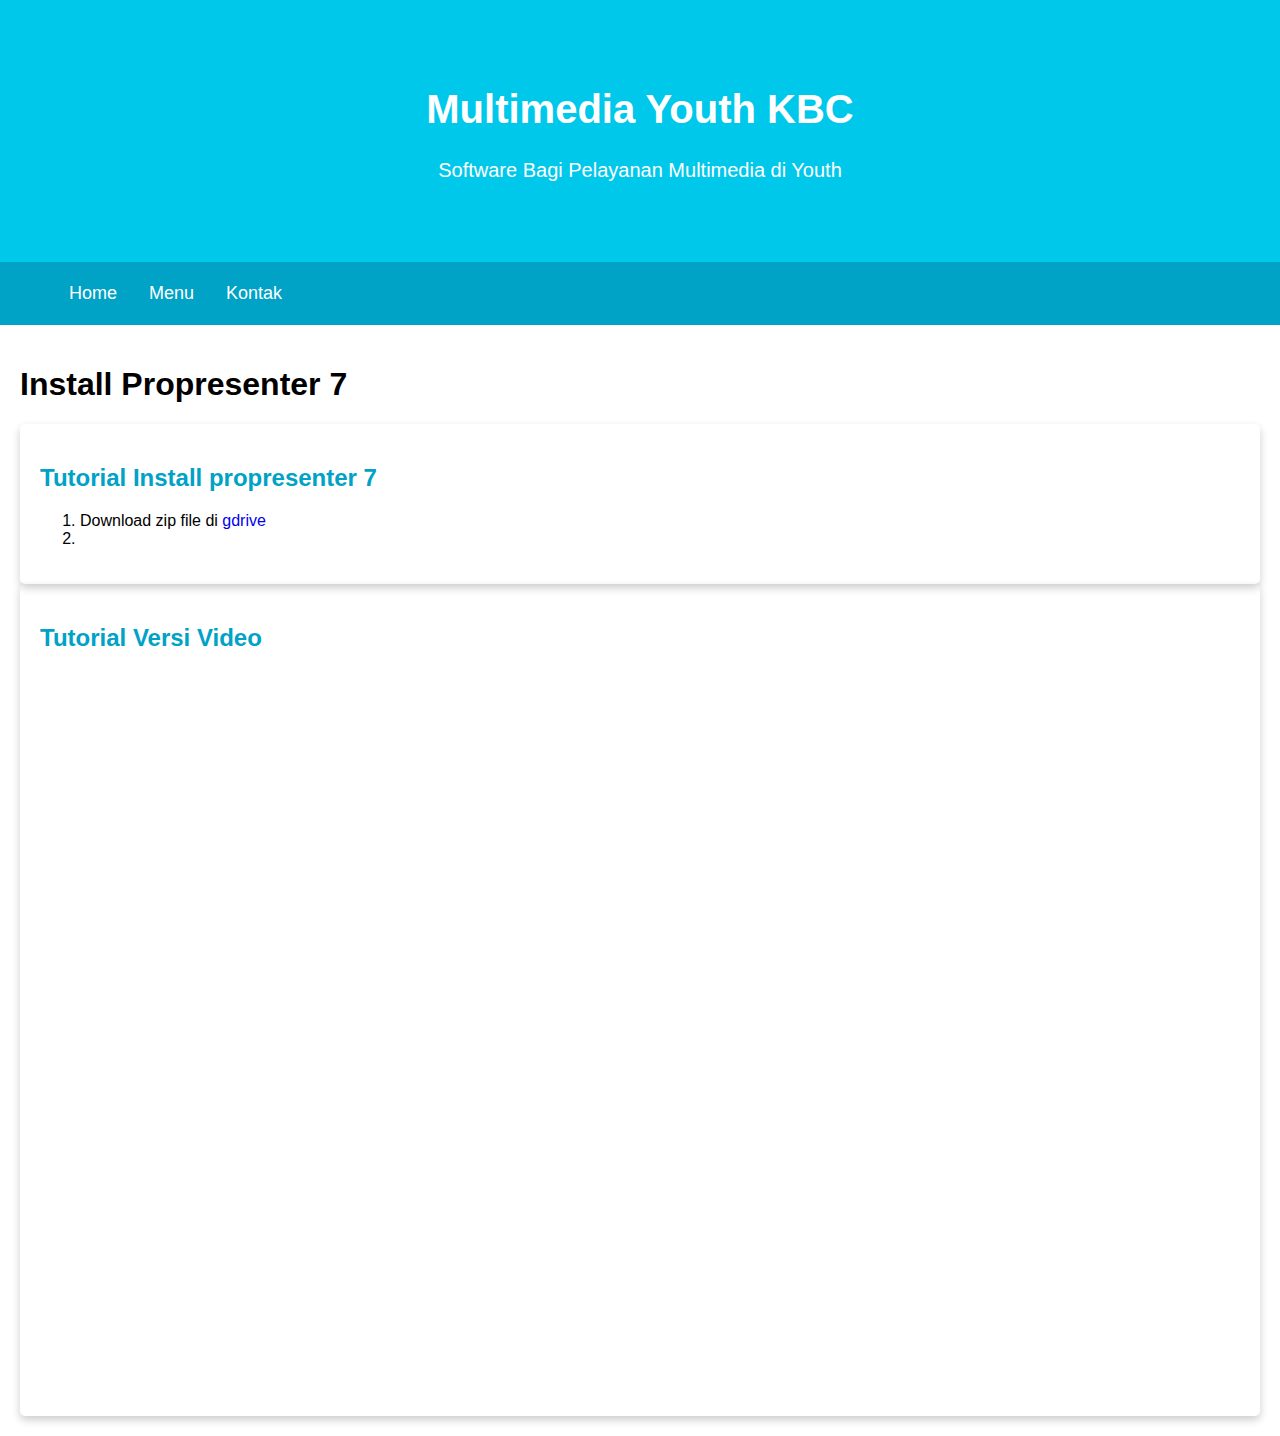
<file: software/page/installPropresenter.html>
<!DOCTYPE html>
<html lang="en">
<head>
    <meta charset="UTF-8">
    <meta name="viewport" content="width=device-width, initial-scale=1.0">
    <title>Install Propresenter 7 - multimedia Youth</title>
    <link rel="stylesheet" href="../../assets/css/style.css">
    <link href="https://cdn.jsdelivr.net/npm/bootstrap@5.3.2/dist/css/bootstrap.min.css" rel="stylesheet" integrity="sha384-T3c6CoIi6uLrA9TneNEoa7RxnatzjcDSCmG1MXxSR1GAsXEV/Dwwykc2MPK8M2HN" crossorigin="anonymous">
</head>
<body>
    <header>
        <div class="jumbotron">
            <h1>Multimedia Youth KBC</h1>
            <p>Software Bagi Pelayanan Multimedia di Youth</p>
        </div>

        <nav>
            <ul class="mt-3">
                <li><a href="index.html">Home</a></li>
                <li><a href="#">Menu</a></li>
                <li><a href="contact.html">Kontak</a></li>
            </ul>
        </nav>
    </header>

    <main>
        <div class="content">
            <h1>Install Propresenter 7</h1>
            <article id="" class="card">
                <h2>Tutorial Install propresenter 7</h2>
                <ol>
                    <li>Download zip file di <a href="https://drive.google.com/drive/folders/1ehiplvSCuHP9WWftyTqYcl6PlLF2qibF?usp=drive_link">gdrive</a></li>
                    <li></li>
                </ol>
            </article>

            <article class="card">
                <h2>Tutorial Versi Video</h2>
                <iframe width="1200" height="720" src="https://www.youtube.com/embed/SfEuzPvCtgk?si=yRHbqL4QFb0PgMfW" title="YouTube video player" frameborder="0" allow="accelerometer; autoplay; clipboard-write; encrypted-media; gyroscope; picture-in-picture; web-share" referrerpolicy="strict-origin-when-cross-origin" allowfullscreen></iframe>
            </article>
        </div>
    </main>
    <script src="https://cdn.jsdelivr.net/npm/bootstrap@5.3.2/dist/js/bootstrap.bundle.min.js" integrity="sha384-C6RzsynM9kWDrMNeT87bh95OGNyZPhcTNXj1NW7RuBCsyN/o0jlpcV8Qyq46cDfL" crossorigin="anonymous"></script>
</body>
</html>
</file>
<file: assets/css/style.css>
* {
    box-sizing: border-box;
    text-decoration: none;
}

body {
    font-family: 'Quicksand', sans-serif;
    padding: 0;
    margin: 0;
}

h2, h3 {
    color: #00a2c6;
}

nav a {
    font-size: 18px;
    font-weight: 400;
    text-decoration: none;
    color: white;
}

nav a:hover {
    font-weight: bold;
}

.profile header {
    text-align: center;
}

.profile img {
    width: 200px;
}

.card {
    box-shadow: 0 4px 8px 0 rgba(0, 0, 0, 0.2);
    border-radius: 5px;
    padding: 20px;  
}

.jumbotron {
    font-size: 20px;
    padding: 60px;
    background-color: #00c8eb;
    text-align: center;
    color: white;
}

nav ul {
    padding-inline: 4rem;
    display: flex;
    gap: 2rem;
}

nav li {
    list-style-type: none;
}

nav {
    background-color: #00a2c6;
    padding: 5px;
    position: sticky;
}

main {
    padding: 20px;
    display: flex;
    gap: 1.5rem;
}

#content {
    flex: 5;
    display: flex;  
    flex-flow: column nowrap;
    gap: 1rem 2rem;
}

.card img {
    width: 79%;
    padding: 15px 0 ;
}

code {
    background-color: black;
    color: white;
    font-size: .8rem;
}

.card ol li p {
    font-size: .8rem;
}

aside {
    flex: 1.5;
}

header {
    display: inline;
}

.kutipan {
    font-style: italic;
}

.kutipan::before, 
.kutipan::after {
    content: '"';
    font-weight: 800;
}

@media screen and (max-width: 1200px) {
    main {
        flex-flow: column nowrap;
    }
      main aside {
        align-self: center;
    }
}

@media screen and (max-width: 768px) {
    nav ul {
        justify-content: center;
    }
     
      main aside {
        align-self: stretch;
    }
}
</file>
<file: assets/css/style-page.css>
* {
    box-sizing: border-box;
    text-decoration: none;
}

body {
    font-family: 'Quicksand', sans-serif;
    padding: 0;
    margin: 0;
}

h2, h3 {
    color: #00a2c6;
}

nav a {
    font-size: 18px;
    font-weight: 400;
    text-decoration: none;
    color: white;
}

nav a:hover {
    font-weight: bold;
}

.profile header {
    text-align: center;
}

.profile img {
    width: 200px;
}

.card {
    box-shadow: 0 4px 8px 0 rgba(0, 0, 0, 0.2);
    border-radius: 5px;
    padding: 20px;  
}

.jumbotron {
    font-size: 20px;
    padding: 60px;
    background-color: #00c8eb;
    text-align: center;
    color: white;
}

nav ul {
    padding-inline: 4rem;
    display: flex;
    gap: 2rem;
}

nav li {
    list-style-type: none;
}

nav {
    background-color: #00a2c6;
    padding: 5px;
    position: sticky;
    top: 0;
}

main {
    padding: 20px;
}

#content {
    gap: 1rem 2rem;
}

.card img {
    width: 50%;
    padding: 15px 0 ;
}

code {
    background-color: black;
    color: white;
    font-size: .8rem;
}

.card ol li p {
    font-size: .8rem;
}

@media screen and (max-width: 1200px) {
    main {
        flex-flow: column nowrap;
    }
    
    .card img {
        width: 80%;
        padding: 15px 0 ;
    }
    
}

@media screen and (max-width: 768px) {
    nav ul {
        justify-content: center;
    }
    
    .card img {
        width: 80%;
        padding: 15px 0 ;
    }
     
}
</file>
